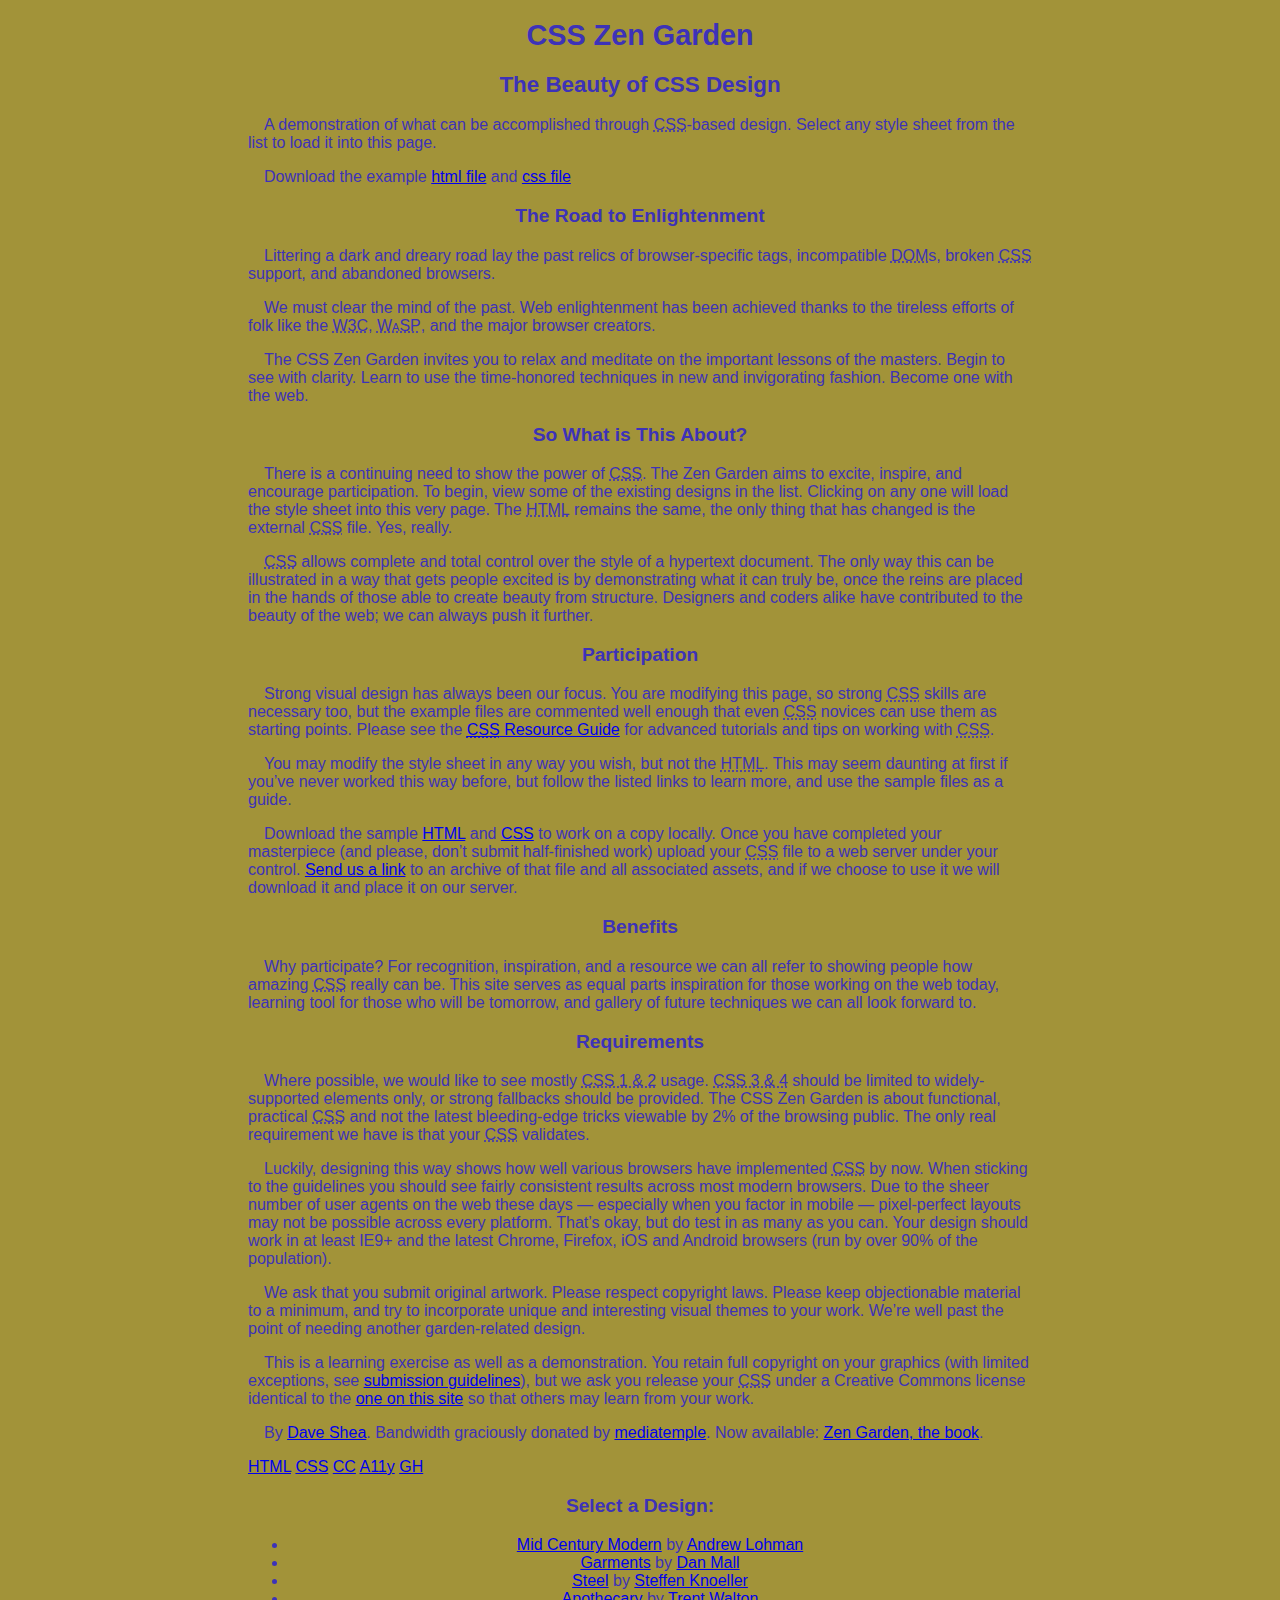
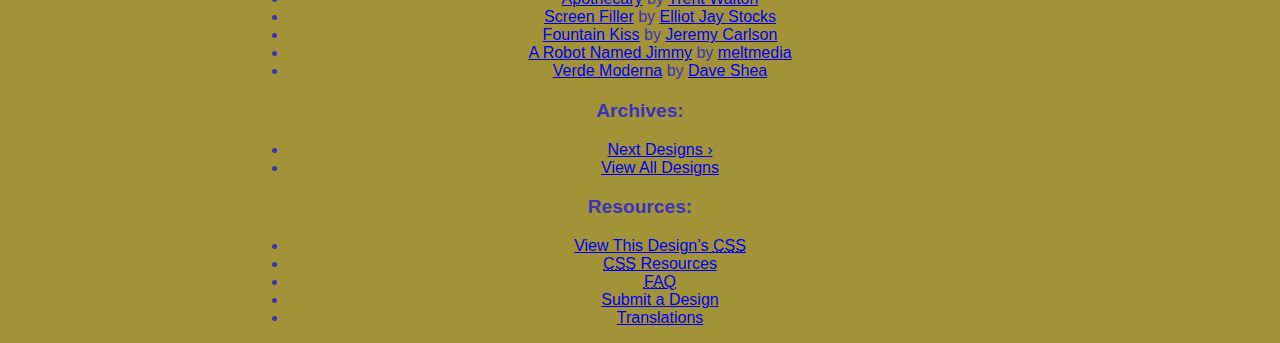
<file: index.html>
<!DOCTYPE html>
<html lang="en">
<head>
	<meta charset="utf-8">
	
	<title>CSS Zen Garden: The Beauty of CSS Design</title>
	<link rel="stylesheet" href="style.css">

	
	<meta name="viewport" content="width=device-width, initial-scale=1.0">
	<meta name="author" content="Dave Shea">
	<meta name="description" content="A demonstration of what can be accomplished visually through CSS-based design.">
	<meta name="robots" content="all">
</head>

<body id="css-zen-garden">
<div class="page-wrapper">

	<section class="intro" id="zen-intro">
		<header role="banner" >
			<h1>CSS Zen Garden</h1>
			<h2>The Beauty of CSS </abbr> Design</h2>
		</header>

		<div class="summary" id="zen-summary" role="article">
			<p>A demonstration of what can be accomplished through <abbr title="Cascading Style Sheets">CSS</abbr>-based design. Select any style sheet from the list to load it into this page.</p>
			<p>Download the example <a href="/examples/index" title="This page's source HTML code, not to be modified.">html file</a> and <a href="/examples/style.css" title="This page's sample CSS, the file you may modify.">css file</a></p>
		</div>

		<div class="preamble" id="zen-preamble" role="article">
			<h3>The Road to Enlightenment</h3>
			<p>Littering a dark and dreary road lay the past relics of browser-specific tags, incompatible <abbr title="Document Object Model">DOM</abbr>s, broken <abbr title="Cascading Style Sheets">CSS</abbr> support, and abandoned browsers.</p>
			<p>We must clear the mind of the past. Web enlightenment has been achieved thanks to the tireless efforts of folk like the <abbr title="World Wide Web Consortium">W3C</abbr>, <abbr title="Web Standards Project">WaSP</abbr>, and the major browser creators.</p>
			<p>The CSS Zen Garden invites you to relax and meditate on the important lessons of the masters. Begin to see with clarity. Learn to use the time-honored techniques in new and invigorating fashion. Become one with the web.</p>
		</div>
	</section>

	<div class="main supporting" id="zen-supporting" role="main">
		<div class="explanation" id="zen-explanation" role="article">
			<h3>So What is This About?</h3>
			<p>There is a continuing need to show the power of <abbr title="Cascading Style Sheets">CSS</abbr>. The Zen Garden aims to excite, inspire, and encourage participation. To begin, view some of the existing designs in the list. Clicking on any one will load the style sheet into this very page. The <abbr title="HyperText Markup Language">HTML</abbr> remains the same, the only thing that has changed is the external <abbr title="Cascading Style Sheets">CSS</abbr> file. Yes, really.</p>
			<p><abbr title="Cascading Style Sheets">CSS</abbr> allows complete and total control over the style of a hypertext document. The only way this can be illustrated in a way that gets people excited is by demonstrating what it can truly be, once the reins are placed in the hands of those able to create beauty from structure. Designers and coders alike have contributed to the beauty of the web; we can always push it further.</p>
		</div>

		<div class="participation" id="zen-participation" role="article">
			<h3>Participation</h3>
			<p>Strong visual design has always been our focus. You are modifying this page, so strong <abbr title="Cascading Style Sheets">CSS</abbr> skills are necessary too, but the example files are commented well enough that even <abbr title="Cascading Style Sheets">CSS</abbr> novices can use them as starting points. Please see the <a href="/pages/resources/" title="A listing of CSS-related resources"><abbr title="Cascading Style Sheets">CSS</abbr> Resource Guide</a> for advanced tutorials and tips on working with <abbr title="Cascading Style Sheets">CSS</abbr>.</p>
			<p>You may modify the style sheet in any way you wish, but not the <abbr title="HyperText Markup Language">HTML</abbr>. This may seem daunting at first if you&#8217;ve never worked this way before, but follow the listed links to learn more, and use the sample files as a guide.</p>
			<p>Download the sample <a href="/examples/index" title="This page's source HTML code, not to be modified.">HTML</a> and <a href="/examples/style.css" title="This page's sample CSS, the file you may modify.">CSS</a> to work on a copy locally. Once you have completed your masterpiece (and please, don&#8217;t submit half-finished work) upload your <abbr title="Cascading Style Sheets">CSS</abbr> file to a web server under your control. <a href="/pages/submit/" title="Use the contact form to send us your CSS file">Send us a link</a> to an archive of that file and all associated assets, and if we choose to use it we will download it and place it on our server.</p>
		</div>

		<div class="benefits" id="zen-benefits" role="article">
			<h3>Benefits</h3>
			<p>Why participate? For recognition, inspiration, and a resource we can all refer to showing people how amazing <abbr title="Cascading Style Sheets">CSS</abbr> really can be. This site serves as equal parts inspiration for those working on the web today, learning tool for those who will be tomorrow, and gallery of future techniques we can all look forward to.</p>
		</div>

		<div class="requirements" id="zen-requirements" role="article">
			<h3>Requirements</h3>
			<p>Where possible, we would like to see mostly <abbr title="Cascading Style Sheets, levels 1 and 2">CSS 1 &amp; 2</abbr> usage. <abbr title="Cascading Style Sheets, levels 3 and 4">CSS 3 &amp; 4</abbr> should be limited to widely-supported elements only, or strong fallbacks should be provided. The CSS Zen Garden is about functional, practical <abbr title="Cascading Style Sheets">CSS</abbr> and not the latest bleeding-edge tricks viewable by 2% of the browsing public. The only real requirement we have is that your <abbr title="Cascading Style Sheets">CSS</abbr> validates.</p>
			<p>Luckily, designing this way shows how well various browsers have implemented <abbr title="Cascading Style Sheets">CSS</abbr> by now. When sticking to the guidelines you should see fairly consistent results across most modern browsers. Due to the sheer number of user agents on the web these days &#8212; especially when you factor in mobile &#8212; pixel-perfect layouts may not be possible across every platform. That&#8217;s okay, but do test in as many as you can. Your design should work in at least IE9+ and the latest Chrome, Firefox, iOS and Android browsers (run by over 90% of the population).</p>
			<p>We ask that you submit original artwork. Please respect copyright laws. Please keep objectionable material to a minimum, and try to incorporate unique and interesting visual themes to your work. We&#8217;re well past the point of needing another garden-related design.</p>
			<p>This is a learning exercise as well as a demonstration. You retain full copyright on your graphics (with limited exceptions, see <a href="/pages/submit/guidelines/">submission guidelines</a>), but we ask you release your <abbr title="Cascading Style Sheets">CSS</abbr> under a Creative Commons license identical to the <a href="http://creativecommons.org/licenses/by-nc-sa/3.0/" title="View the Zen Garden's license information.">one on this site</a> so that others may learn from your work.</p>
			<p role="contentinfo">By <a href="http://www.mezzoblue.com/">Dave Shea</a>. Bandwidth graciously donated by <a href="http://www.mediatemple.net/">mediatemple</a>. Now available: <a href="http://www.amazon.com/exec/obidos/ASIN/0321303474/mezzoblue-20/">Zen Garden, the book</a>.</p>
		</div>

		<footer>
			<a href="http://validator.w3.org/check/referer" title="Check the validity of this site&#8217;s HTML" class="zen-validate-html">HTML</a>
			<a href="http://jigsaw.w3.org/css-validator/check/referer" title="Check the validity of this site&#8217;s CSS" class="zen-validate-css">CSS</a>
			<a href="http://creativecommons.org/licenses/by-nc-sa/3.0/" title="View the Creative Commons license of this site: Attribution-NonCommercial-ShareAlike." class="zen-license">CC</a>
			<a href="http://mezzoblue.com/zengarden/faq/#aaa" title="Read about the accessibility of this site" class="zen-accessibility">A11y</a>
			<a href="https://github.com/mezzoblue/csszengarden.com" title="Fork this site on Github" class="zen-github">GH</a>
		</footer>

	</div>


	<aside class="sidebar" role="complementary">
		<div class="wrapper">

			<div class="design-selection" id="design-selection">
				<h3 class="select">Select a Design:</h3>
				<nav role="navigation">
					<ul>
					<li>
						<a href="/221/" class="design-name">Mid Century Modern</a> by						<a href="http://andrewlohman.com/" class="designer-name">Andrew Lohman</a>
					</li>					<li>
						<a href="/220/" class="design-name">Garments</a> by						<a href="http://danielmall.com/" class="designer-name">Dan Mall</a>
					</li>					<li>
						<a href="/219/" class="design-name">Steel</a> by						<a href="http://steffen-knoeller.de" class="designer-name">Steffen Knoeller</a>
					</li>					<li>
						<a href="/218/" class="design-name">Apothecary</a> by						<a href="http://trentwalton.com" class="designer-name">Trent Walton</a>
					</li>					<li>
						<a href="/217/" class="design-name">Screen Filler</a> by						<a href="http://elliotjaystocks.com/" class="designer-name">Elliot Jay Stocks</a>
					</li>					<li>
						<a href="/216/" class="design-name">Fountain Kiss</a> by						<a href="http://jeremycarlson.com" class="designer-name">Jeremy Carlson</a>
					</li>					<li>
						<a href="/215/" class="design-name">A Robot Named Jimmy</a> by						<a href="http://meltmedia.com/" class="designer-name">meltmedia</a>
					</li>					<li>
						<a href="/214/" class="design-name">Verde Moderna</a> by						<a href="http://www.mezzoblue.com/" class="designer-name">Dave Shea</a>
					</li>					</ul>
				</nav>
			</div>

			<div class="design-archives" id="design-archives">
				<h3 class="archives">Archives:</h3>
				<nav role="navigation">
					<ul>
						<li class="next">
							<a href="/214/page1">
								Next Designs <span class="indicator">&rsaquo;</span>
							</a>
						</li>
						<li class="viewall">
							<a href="/pages/alldesigns/" title="View every submission to the Zen Garden.">
								View All Designs							</a>
						</li>
					</ul>
				</nav>
			</div>

			<div class="zen-resources" id="zen-resources">
				<h3 class="resources">Resources:</h3>
				<ul>
					<li class="view-css">
						<a href="style.css" title="View the source CSS file of the currently-viewed design.">
							View This Design&#8217;s <abbr title="Cascading Style Sheets">CSS</abbr>						</a>
					</li>
					<li class="css-resources">
						<a href="/pages/resources/" title="Links to great sites with information on using CSS.">
							<abbr title="Cascading Style Sheets">CSS</abbr> Resources						</a>
					</li>
					<li class="zen-faq">
						<a href="/pages/faq/" title="A list of Frequently Asked Questions about the Zen Garden.">
							<abbr title="Frequently Asked Questions">FAQ</abbr>						</a>
					</li>
					<li class="zen-submit">
						<a href="/pages/submit/" title="Send in your own CSS file.">
							Submit a Design						</a>
					</li>
					<li class="zen-translations">
						<a href="/pages/translations/" title="View translated versions of this page.">
							Translations						</a>
					</li>
				</ul>
			</div>
		</div>
	</aside>


</div>

<!--

	These superfluous divs/spans were originally provided as catch-alls to add extra imagery.
	These days we have full ::before and ::after support, favour using those instead.
	These only remain for historical design compatibility. They might go away one day.
		
-->
<div class="extra1" role="presentation"></div><div class="extra2" role="presentation"></div><div class="extra3" role="presentation"></div>
<div class="extra4" role="presentation"></div><div class="extra5" role="presentation"></div><div class="extra6" role="presentation"></div>
</body>
</html>
</file>
<file: style.css>
/* 1. Aspectos gerais */
html {
  background-color: #A29339;
  color: #3D32B8;
  font-family: Arial, Helvetica, sans-serif; /* sans-serif */
  width: 800px; /* Tamanho fixo da página */
  margin: 0 auto; /* Centralizar a página no navegador */
}

/* Recuo nos parágrafos */
p {
  text-indent: 1em;
}

/* 2. Títulos */
h1 {
  font-size: 1.8rem;
  text-align: center;
}

h2 {
  font-size: 1.4rem;
  text-align: center;
}

h3 {
  font-size: 1.2rem;
  text-align: center;
}

/* 3. Seções resumo e principal */
aside {
  text-align: center; 
}

main p {
  line-height: 1.5;
}

/* 4. Abreviaturas */
abbr {
  font-variant: small-caps;
}
</file>
